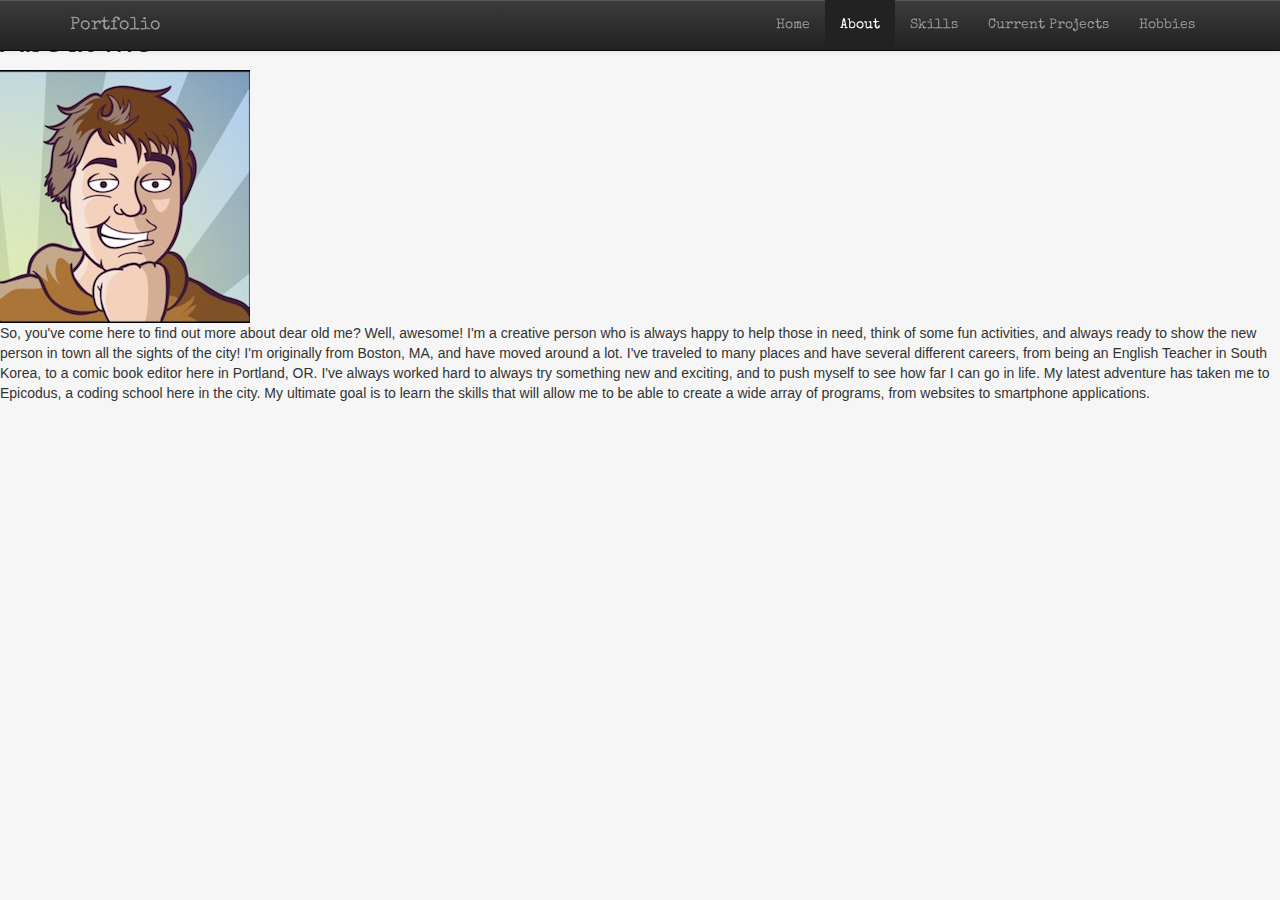
<file: about.html>
<!DOCTYPE html>
<html>
	<head>
	 <title>Hobbies</title>
	 <link href='https://fonts.googleapis.com/css?family=Special+Elite' rel='stylesheet' type='text/css'>
	 <link href="css/styles.css" rel="stylesheet" type="media">
	 <link href="css/bootstrap.min.css" rel="stylesheet" media="screen">
	 <link href="css/bootstrap-theme.min.css" rel="stylesheet" media="screen">
	</head>
	<style>
	 body {
	 background-color: #F6F6F6;
	 }
	 
	 .menu-on-page {
	  font-family: Special Elite;
	  }
	 
	 </style>
	
	
	<body>
	 
	 <div class="navbar navbar-inverse navbar-fixed-top">
		<div class="container">
		
		 <button type="button" class="navbar-toggle" data-toggle="collapse" data-target=".navbar-collapse">
          <span class="icon-bar"></span>
          <span class="icon-bar"></span>
          <span class="icon-bar"></span>
         </button>
		
		<div class="menu-on-page">
		 <a class="navbar-brand text-muted" href="index.html">Portfolio</a>
		 <div class="collapse navbar-collapse">
		  <ul class="nav navbar-nav navbar-right">
		   <li><a href="index.html">Home</a></li>
		   <li class="active"><a href="about.html">About</a></li>
		   <li><a href="skills.html">Skills</a></li>
		   <li><a href="cp.html">Current Projects</a></li>
		   <li><a href="hobbies.html">Hobbies</a></li>
		  </ul>
		 </div>
		 </div>
		</div>
	 </div>
	 
	 	 <div class="ttl"><h1>About Me</h1></div>
	 	 <div class="profile_pic"><img src="img/profile_pic.jpg" alt="This amazing picture that my friend drew of me."></div>
	 <div class="text_info">
	 <p> So, you've come here to find out more about dear old me?  Well, awesome!  I'm a creative person who is always happy to
	 help those in need, think of some fun activities, and always ready to show the new person in town all the sights of the city!  
	 I'm originally from Boston, MA, and have moved around
	 a lot.  I've traveled to many places and have several different careers, from being an English Teacher in South Korea, to a comic
	 book editor here in Portland, OR.  I've always worked hard to always try something new and exciting, and to push myself to see how far
	 I can go in life.  My latest adventure has taken me to Epicodus, a coding school here in the city.  My ultimate goal is to learn the skills 
	 that will allow me to be able to create a wide array of programs, from websites to smartphone applications.</p>
	   </div>
	 
	 
	 
  </body>
</html>
</file>
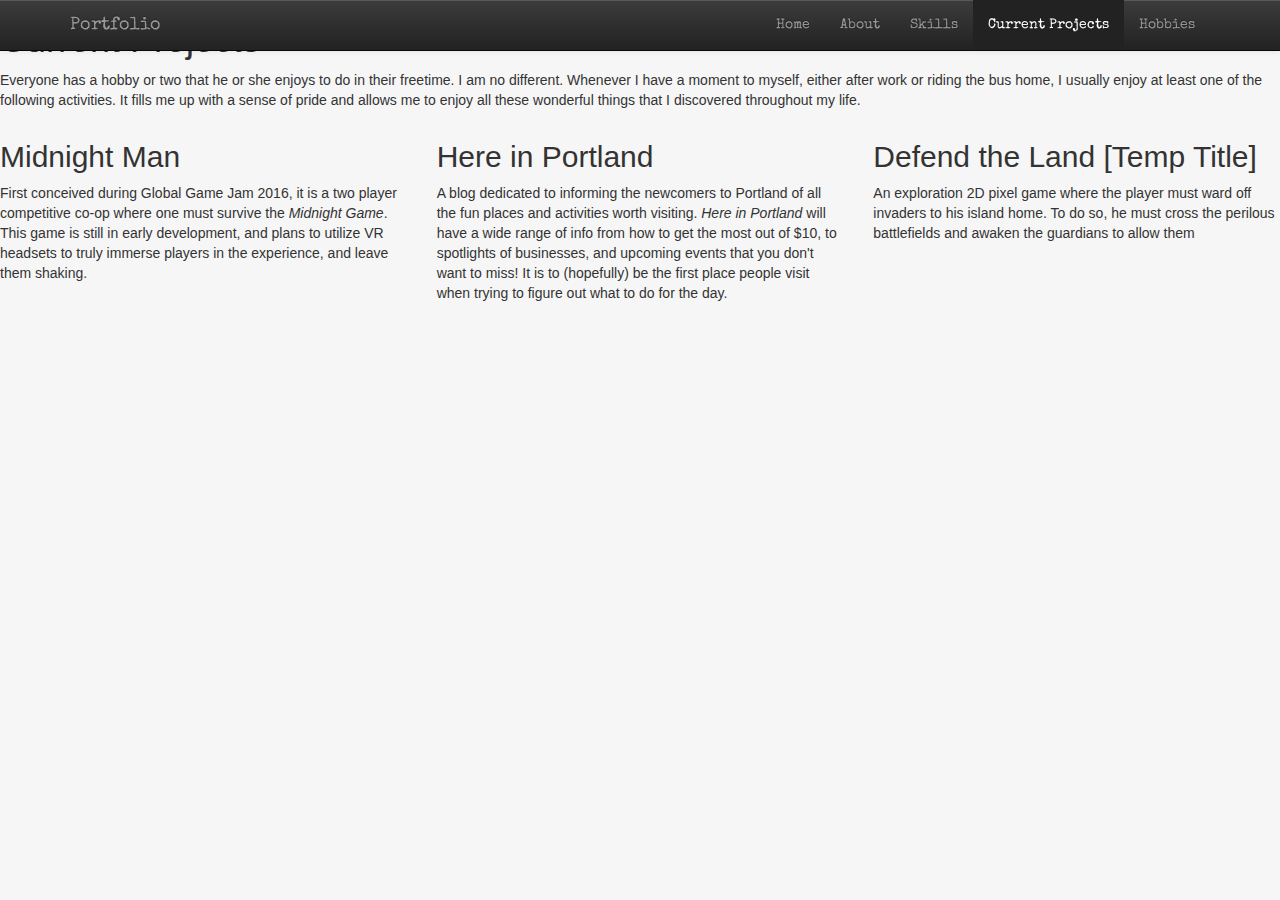
<file: cp.html>
<!DOCTYPE html>
<html>
	<head>
	 <title>Current Projects</title>
	 <link href='https://fonts.googleapis.com/css?family=Special+Elite' rel='stylesheet' type='text/css'>
	 <link href="css/styles.css" rel="stylesheet" type="media">
	 <link href="css/bootstrap.min.css" rel="stylesheet" media="screen">
	 <link href="css/bootstrap-theme.min.css" rel="stylesheet" media="screen">
	</head>
	<style>
	 body {
	   background-color: #F6F6F6;
	 }
	 
	 .menu-on-page {
	    font-family: Special Elite;
	  }
	 
	 </style>
	
	
	<body>
	 
	 <div class="navbar navbar-inverse navbar-fixed-top">
	  <div class="container">
		
		 <button type="button" class="navbar-toggle" data-toggle="collapse" data-target=".navbar-collapse">
          <span class="icon-bar"></span>
          <span class="icon-bar"></span>
          <span class="icon-bar"></span>
         </button>
		
		<div class="menu-on-page">
		  <a class="navbar-brand text-muted" href="index.html">Portfolio</a>
		 <div class="collapse navbar-collapse">
		  <ul class="nav navbar-nav navbar-right">
		   <li><a href="index.html">Home</a></li>
		   <li><a href="about.html">About</a></li>
		   <li><a href="skills.html">Skills</a></li>
		   <li class="active"><a href="cp.html">Current Projects</a></li>
		   <li><a href="hobbies.html">Hobbies</a></li>
		  </ul>
		 </div>
		</div>
	  </div>
	 </div>
	 <div class="ttl">
	  <h1>Current Projects</h1>
	 </div>

	 <div class="text_info">
	 <p> Everyone has a hobby or two that he or she enjoys to do in their freetime.  I am
	  no different.  Whenever I have a moment to myself, either after work or riding the bus home,
	   I usually enjoy at least one of the following activities.  It fills me up with a sense of pride and allows me to enjoy all 
	   these wonderful things that I discovered throughout my life.</p>
	   </div>
	 
	<div class="row">
        <div class="col-sm-4 prjt">
          <h2>Midnight Man</h2>
          <p>First conceived during Global Game Jam 2016, it is a two player competitive co-op where one must survive the <em>Midnight Game</em>.  This game is still in
          early development, and plans to utilize VR headsets to truly immerse players in the experience, and leave them shaking.
        </div>

        <div class="col-sm-4 prjt">
          <h2>Here in Portland</h2>
          <p>A blog dedicated to informing the newcomers to Portland of all the fun places and activities worth visiting.  <em>Here in Portland</em> will have a wide
          range of info from how to get the most out of $10, 
          to spotlights of businesses, and upcoming events that you don't want to miss!  It is to (hopefully) be the first place people
          visit when trying to figure out what to do for the day.</p>
       </div>

        <div class="col-sm-4 prjt">
          <h2>Defend the Land [Temp Title]</h2>
          <p>An exploration 2D pixel game where the player must ward off invaders to his island home.  To do so, he must cross the perilous battlefields and
          awaken the guardians to allow them </p>
        </div>
        
        
        
        
  </body>
</html>
</file>
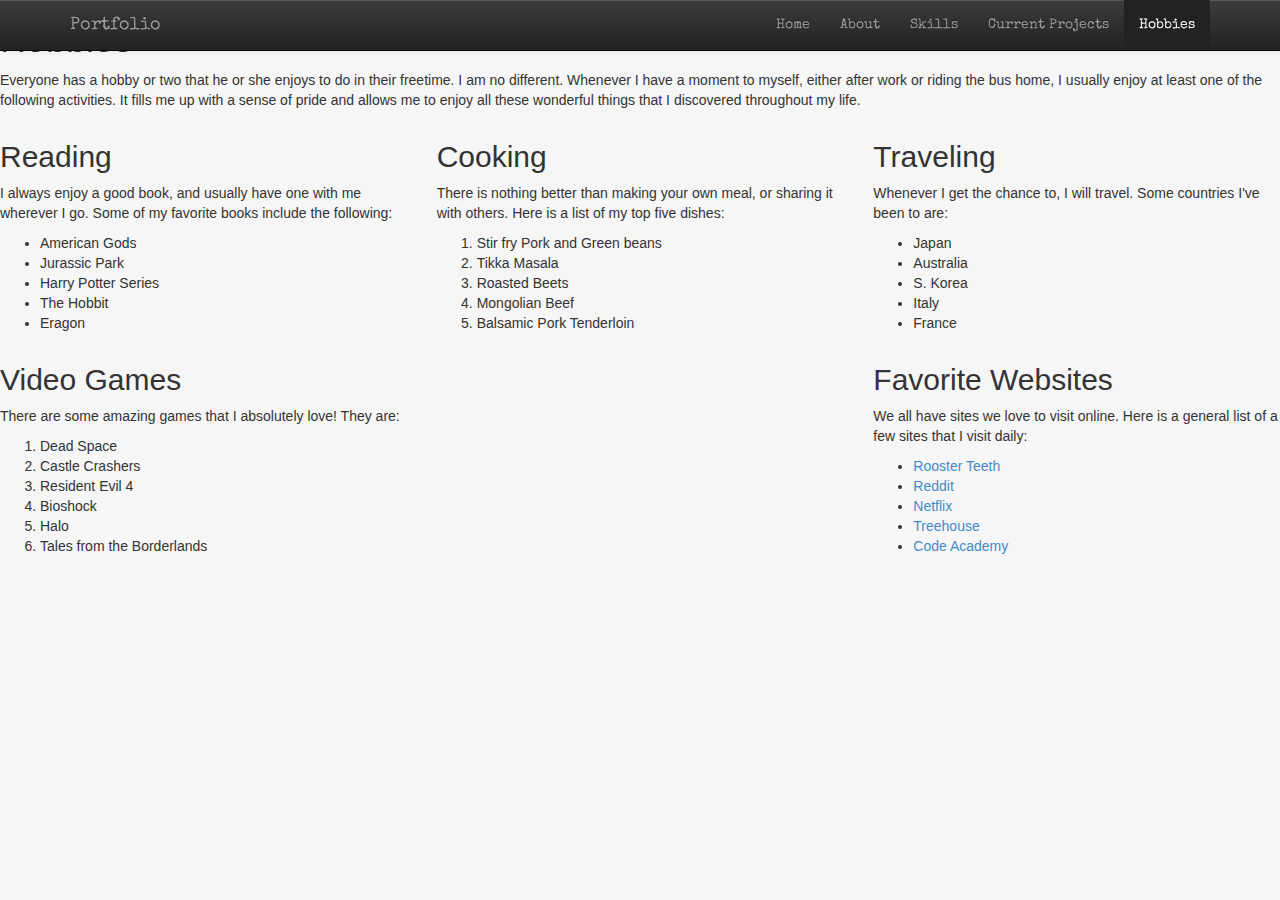
<file: hobbies.html>
<!DOCTYPE html>
<html>
	<head>
	 <title>Hobbies</title>
	 <link href='https://fonts.googleapis.com/css?family=Special+Elite' rel='stylesheet' type='text/css'>
	 <link href="css/styles.css" rel="stylesheet" type="media">
	 <link href="css/bootstrap.min.css" rel="stylesheet" media="screen">
	 <link href="css/bootstrap-theme.min.css" rel="stylesheet" media="screen">
	</head>
	<style>
	 body {
	 background-color: #F6F6F6;
	 }
	 
	 .menu-on-page {
	  font-family: Special Elite;
	  }
	 
	 </style>
	 
	 
	<body>
	 
	 <div class="navbar navbar-inverse navbar-fixed-top">
		<div class="container">
		
		 <button type="button" class="navbar-toggle" data-toggle="collapse" data-target=".navbar-collapse">
          <span class="icon-bar"></span>
          <span class="icon-bar"></span>
          <span class="icon-bar"></span>
         </button>
		
		<div class="menu-on-page">
		 <a class="navbar-brand text-muted" href="index.html">Portfolio</a>
		 <div class="collapse navbar-collapse">
		  <ul class="nav navbar-nav navbar-right">
		   <li><a href="index.html">Home</a></li>
		   <li><a href="about.html">About</a></li>
		   <li><a href="skills.html">Skills</a></li>
		   <li><a href="cp.html">Current Projects</a></li>
		   <li class="active"><a href="hobbies.html">Hobbies</a></li>
		  </ul>
		 </div>
		 </div>
		</div>
	 </div>
	 
	 <div class="ttl">
	  <h1>Hobbies</h1>
	 </div>
	 <div class="text_info">
	   <p> Everyone has a hobby or two that he or she enjoys to do in their freetime.  I am
	  no different.  Whenever I have a moment to myself, either after work or riding the bus home,
	   I usually enjoy at least one of the following activities.  It fills me up with a sense of pride and allows me to enjoy all 
	   these wonderful things that I discovered throughout my life.</p>
	   </div>
	 
	<div class="row">
        <div class="col-sm-4">
          <h2>Reading</h2>
          <p>I always enjoy a good book, and usually have one with me wherever I go.  Some of my favorite books
          include the following: </p>
          <ul>
           <li>American Gods</li>
           <li>Jurassic Park</li>
           <li>Harry Potter Series</li>
           <li>The Hobbit</li>
           <li>Eragon</li>
          </ul>
        </div>

        <div class="col-sm-4">
          <h2>Cooking</h2>
          <p>There is nothing better than making your own meal, or sharing it with others.  Here is a list of my
          top five dishes: </p>
          <ol>
           <li>Stir fry Pork and Green beans</li>
           <li>Tikka Masala</li>
           <li>Roasted Beets</li>
           <li>Mongolian Beef</li>
           <li>Balsamic Pork Tenderloin</li>
          </ol>
       </div>

        <div class="col-sm-4">
          <h2>Traveling</h2>
          <p>Whenever I get the chance to, I will travel.  Some countries I've been to are: </p>
          <ul>
           <li>Japan</li>
           <li>Australia</li>
           <li>S. Korea</li>
           <li>Italy</li>
           <li>France</li>
          </ul>
        </div>
    </div>
        
        
    <div class="row">


        <div class="col-sm-4">
          <h2>Video Games</h2>
          <p>There are some amazing games that I absolutely love!  They are: </p>
          <ol>
           <li>Dead Space</li>
           <li>Castle Crashers</li>
           <li>Resident Evil 4</li>
           <li>Bioshock</li>
           <li>Halo</li>
           <li>Tales from the Borderlands</li>
          </ol>
       </div>

        <div class="col-sm-4 col-sm-offset-4">
          <h2>Favorite Websites</h2>
          <p>We all have sites we love to visit online.  Here is a general list of a few sites that I visit daily: </p>
          <ul>
           <li><a href="http://roosterteeth.com">Rooster Teeth</a></li>
           <li><a href="http://reddit.com">Reddit</a></li>
           <li><a href="http://netflix.com">Netflix</a?</li>
           <li><a href="http://teamtreehouse.com">Treehouse</a></li>
           <li><a href="http://codeacademy.com">Code Academy</a></li>
          </ul>
        </div>
    </div>
        
        
        
  </body>
</html>
</file>
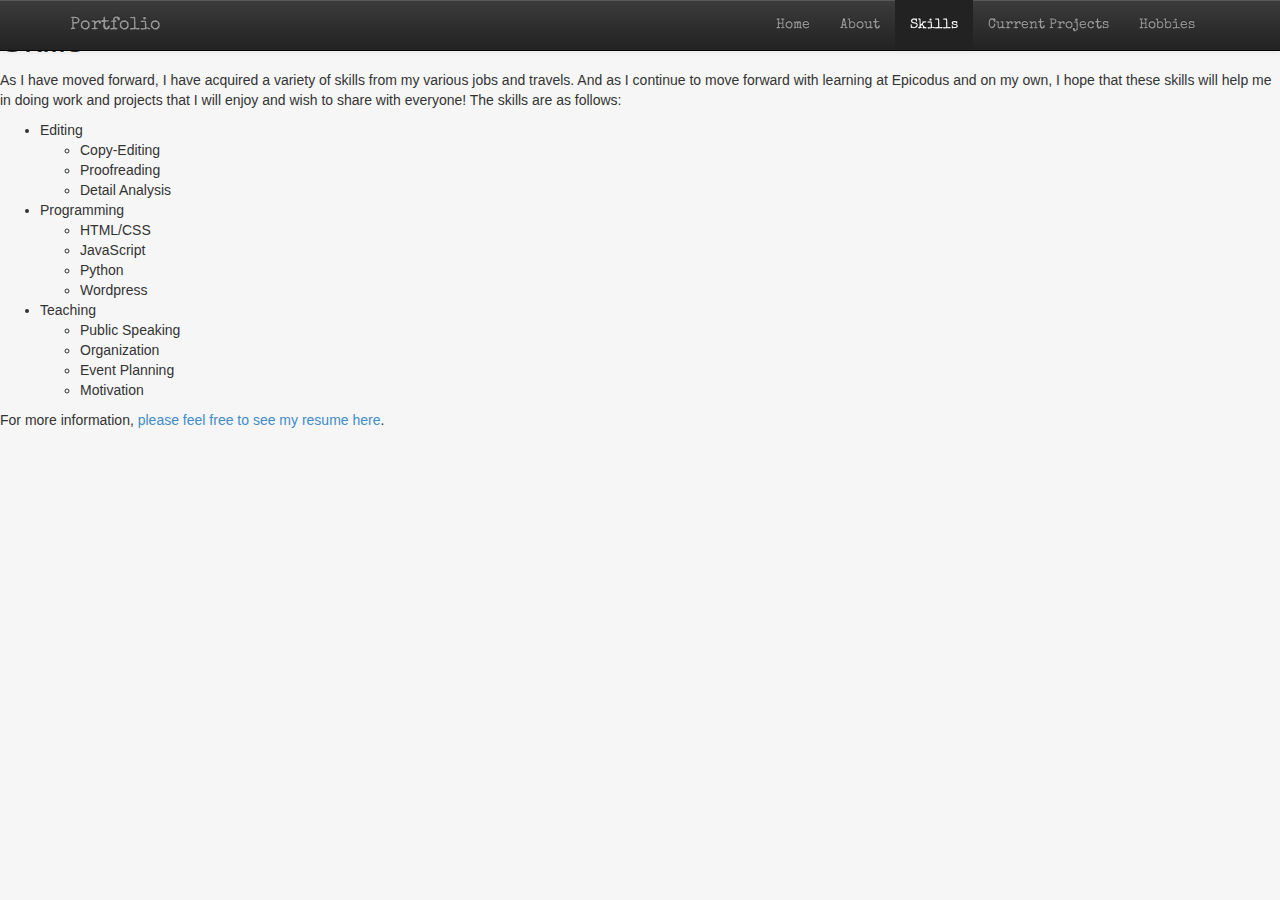
<file: skills.html>
<!DOCTYPE html>
<html>
	<head>
	 <title>Skills</title>
	 <link href='https://fonts.googleapis.com/css?family=Special+Elite' rel='stylesheet' type='text/css'>
	 <link href="css/styles.css" rel="stylesheet" type="media">
	 <link href="css/bootstrap.min.css" rel="stylesheet" media="screen">
	 <link href="css/bootstrap-theme.min.css" rel="stylesheet" media="screen">
	</head>
	<style>
	 body {
	 background-color: #F6F6F6;
	 }
	 
	 .menu-on-page {
	  font-family: Special Elite;
	  }
	 
	 </style>
	
	
	<body>
	 
	 <div class="navbar navbar-inverse navbar-fixed-top">
		<div class="container">
		
		 <button type="button" class="navbar-toggle" data-toggle="collapse" data-target=".navbar-collapse">
          <span class="icon-bar"></span>
          <span class="icon-bar"></span>
          <span class="icon-bar"></span>
         </button>
		
		<div class="menu-on-page">
		 <a class="navbar-brand text-muted" href="index.html">Portfolio</a>
		 <div class="collapse navbar-collapse">
		  <ul class="nav navbar-nav navbar-right">
		   <li><a href="index.html">Home</a></li>
		   <li><a href="about.html">About</a></li>
		   <li class="active"><a href="skills.html">Skills</a></li>
		   <li><a href="cp.html">Current Projects</a></li>
		   <li><a href="hobbies.html">Hobbies</a></li>
		  </ul>
		 </div>
		 </div>
		</div>
	 </div>
	 <div>
	 <h1>Skills</h1>
	 <p>As I have moved forward, I have acquired a variety of skills from my various jobs and travels.
	 And as I continue to move forward with learning at Epicodus and on my own, I hope that these skills
	 will help me in doing work and projects that I will enjoy and wish to share with everyone!  The skills
	 are as follows: </p>
	 
	 <div class="skill_list">
	  <ul>
	   <li class="icon">Editing</li>
	   <ul>
	    <li>Copy-Editing</li>
	    <li>Proofreading</li>
	    <li>Detail Analysis</li>
	   </ul>
	   <li class="icon">Programming</li>
	   <ul>
	    <li>HTML/CSS</li>
	    <li>JavaScript</li>
	    <li>Python</li>
	    <li>Wordpress</li>
	   </ul>
	   <li class="icon">Teaching</li>
	   <ul>
	    <li>Public Speaking</li>
	    <li>Organization</li>
	    <li>Event Planning</li>
	    <li>Motivation</li>
	   </ul>
	  </ul>
	 </div>
	 
	<div class="text_center">
	 <p>For more information, <a href="https://drive.google.com/file/d/0BzkD_Tkia3QQNXJsTXFHSzNnTE0/view?usp=sharing">please feel free to 
	 see my resume here</a>.</p></div>
	 
	 
	 
	 
  </body>
</html>
</file>
<file: css/styles.css>
body {
	padding-top: 70px;
	background-color: green;
	}
 
.box {
	background-color: #ECECEA;
	}
	
	
 p {
  padding: 20px;
 }
 
 h1 {
 
  text-align: center;
 }
 
 h2{
 text-align: center;
 }
 

 
 .profile_pic {
 
    margin: 0 auto;
    display: block;
 	width: 250px;
 	height: 253px;
 	border: 3px solid black;
 }
 
 .skill_list {
  margin: 20px;
  border: gray solid 5px;
  padding: 10px;
  background-color: #D3D3D3;
 }
 
 .text_center {
	text-align: center;
 }
</file>
